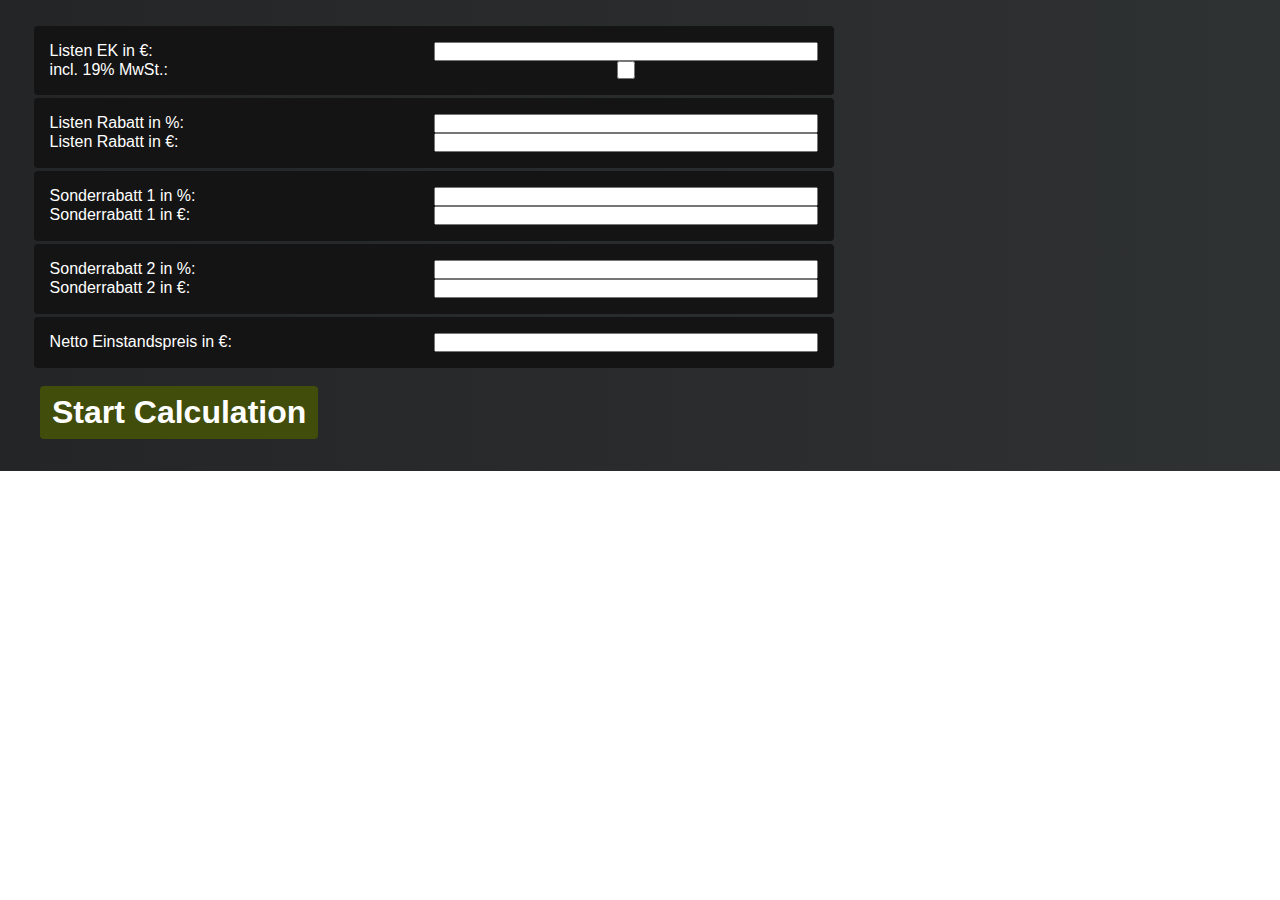
<file: EK-VK-Kalkulation.html>
<!DOCTYPE html>
<html lang="en">
    <head>
        <meta charset="UTF-8" />
        <meta http-equiv="X-UA-Compatible" content="IE=edge" />
        <meta name="viewport" content="width=device-width, initial-scale=1.0" />
        <title>EK & VK Kalkulation</title>
        <link rel="stylesheet" href="styles_EKVKKalk.css" />
    </head>
    <body>
        <div class="wrapper">
            <div class="section-wrapper">
                <div class="subsection-wrapper">
                    <p class="ListEK">
                        Listen EK in €:
                        <input
                            type="number"
                            class="inputNumber"
                            id="input_ListEK"
                        />
                        incl. 19% MwSt.:
                        <input type="checkbox" id="input_inclMwSt">
                    </p>
                    <p class="ListenRabatt">
                        Listen Rabatt in %:
                        <input
                            type="number"
                            class="inputNumber"
                            id="input_ListRabattInPercent"
                        />
                        Listen Rabatt in €:
                        <input
                            type="number"
                            class="inputNumber"
                            id="input_ListRabattInEuro"
                        />
                    </p>
                    <p class="SonderRabatt">
                        Sonderrabatt 1 in %:
                        <input
                            type="number"
                            class="inputNumber"
                            id="input_SonderrabattInPercent1"
                        />
                        Sonderrabatt 1 in €:
                        <input
                            type="number"
                            class="inputNumber"
                            id="input_SonderrabattInEuro1"
                        />
                    </p>
                    <p class="SonderRabatt ">
                        Sonderrabatt 2 in %:
                        <input
                            type="number"
                            class="inputNumber"
                            id="input_SonderrabattInPercent2"
                        />
                        Sonderrabatt 2 in €:
                        <input
                            type="number"
                            class="inputNumber"
                            id="input_SonderrabattInEuro2"
                        />
                    </p>
                    <p class="ListEK">
                        Netto Einstandspreis in €:
                        <input
                            type="number"
                            class="inputNumber"
                            id="input_NettoEinstandspreis"
                        />
                    </p>
                </div>
                <button id="btn_startKalculation" onclick="StartKalculation()">
                    Start Calculation
                </button>
            </div>
        </div>
        <script src="app_EKVKKalkulation.js"></script>
    </body>
</html>
</file>
<file: styles_EKVKKalk.css>
:root {
    --standart_border-radius: 4px;
}

* {
    box-sizing: border-box;
    margin: 0;
    padding: 0;
    font-family: 'Kumbh Sans', sans-serif;
    scroll-behavior: smooth;
}

.wrapper {
    padding: 1rem;
    background-color: #131313;
    ackground: #232526;
    /* fallback for old browsers */
    background: -webkit-linear-gradient(to left, #2f3233, #232526);
    /* Chrome 10-25, Safari 5.1-6 */
    background: linear-gradient(to left, #2f3233, #232526);
    /* W3C, IE 10+/ Edge, Firefox 16+, Chrome 26+, Opera 12+, Safari 7+ */
}

.section-wrapper {
    margin: 0.5rem;
}

.subsection-wrapper {
    display: grid;
    grid-template-columns: 1fr;
    margin: 0.5rem;
}

.subsection-wrapper p {
    color: #fff;
    display: grid;
    grid-template-columns: 1fr 1fr;
    margin: 0.1rem;
    padding: 1rem;
    background: #141414;
    border-radius: var(--standart_border-radius);
    width: 100%;
    max-width: 800px;
}

button {
    display: flex;
    padding: 0.5rem 0.75rem;
    justify-content: right;
    align-items: right;
    margin: 1rem;
    font-size: 2rem;
    font-weight: 700;
    background: #414d0b;
    color: #fff;
    border: none;
    outline: none;
    border-radius: var(--standart_border-radius);
    transition: all 0.3s ease;
}

button:hover {
    display: flex;
    padding: 0.5rem 0.75rem;
    justify-content: right;
    align-items: right;
    margin: 1rem;
    font-size: 2rem;
    font-weight: 700;
    background: #39440a;
    color: #fff;
    border: none;
    outline: none;
    border-radius: var(--standart_border-radius);
    cursor: pointer;
    transition: all 0.3s ease;
}

button:active {
    background: #596818;
}
</file>
